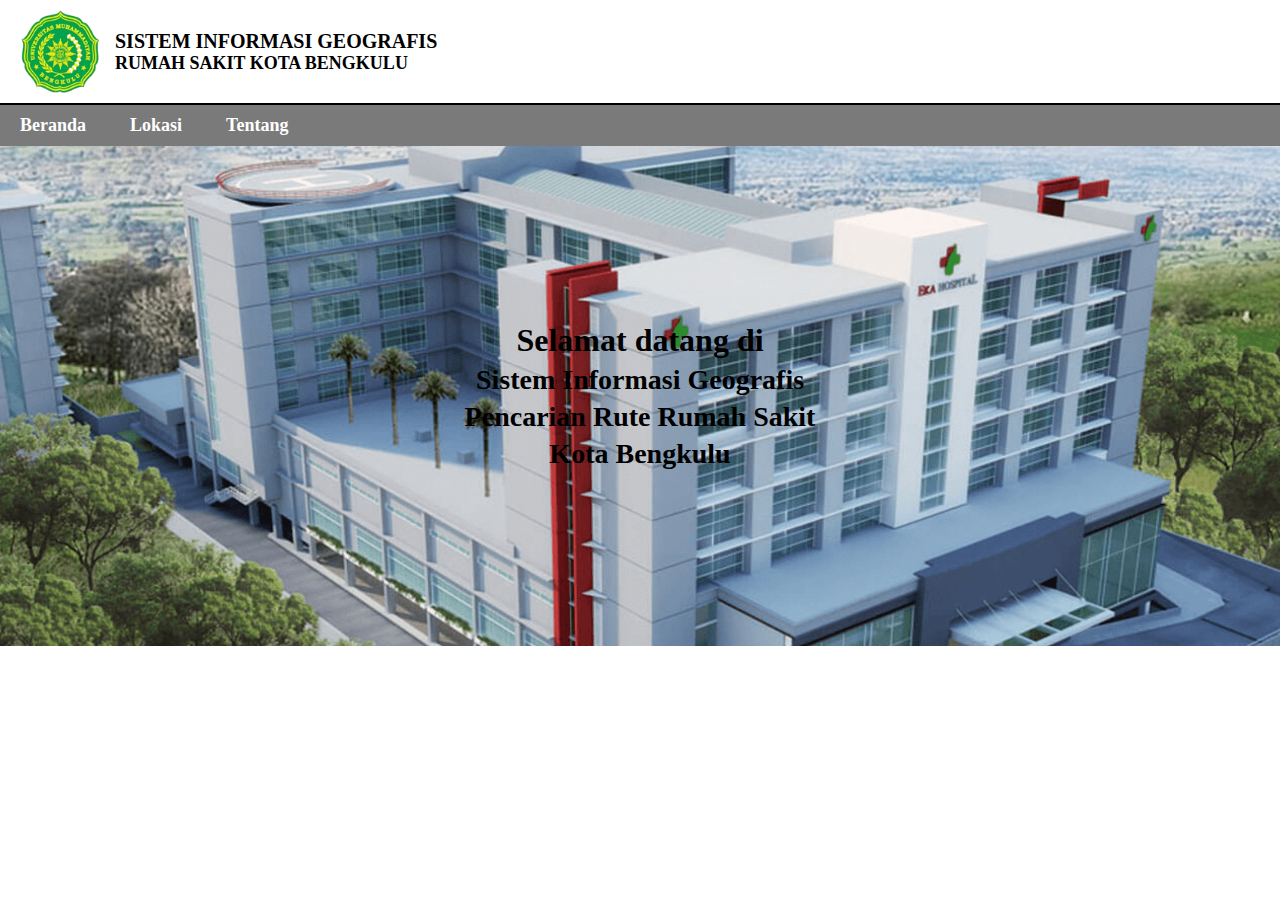
<file: index.html>
<!DOCTYPE html>
<html lang="id">
<head>
    <meta charset="UTF-8">
    <meta name="viewport" content="width=device-width, initial-scale=1.0">
    <title>Sistem Informasi Geografis Rumah Sakit</title>
    <link rel="stylesheet" href="style.css">
</head>
<body>
    <header>
        <div class="container">
            <img src="Logo_UMB_Warna-removebg-preview.png" alt="Logo Universitas Muhammadiyah Bengkulu" class="logo">
            <div class="title">
                <h1>SISTEM INFORMASI GEOGRAFIS</h1>
                <h2>RUMAH SAKIT KOTA BENGKULU</h2>
            </div>
        </div>
    </header>

    <nav>
        <ul>
            <li><a href="index.html">Beranda</a></li>
            <li><a href="lokasi.html">Lokasi</a></li>
            <li><a href="tentang.html">Tentang</a></li>
        </ul>
    </nav>

    <main>
        <div class="hero">
            <h1>Selamat datang di</h1>
            <h2>Sistem Informasi Geografis</h2>
            <h2>Pencarian Rute Rumah Sakit</h2>
            <h2>Kota Bengkulu</h2>
        </div>
    </main>
</body>
</html>
</file>
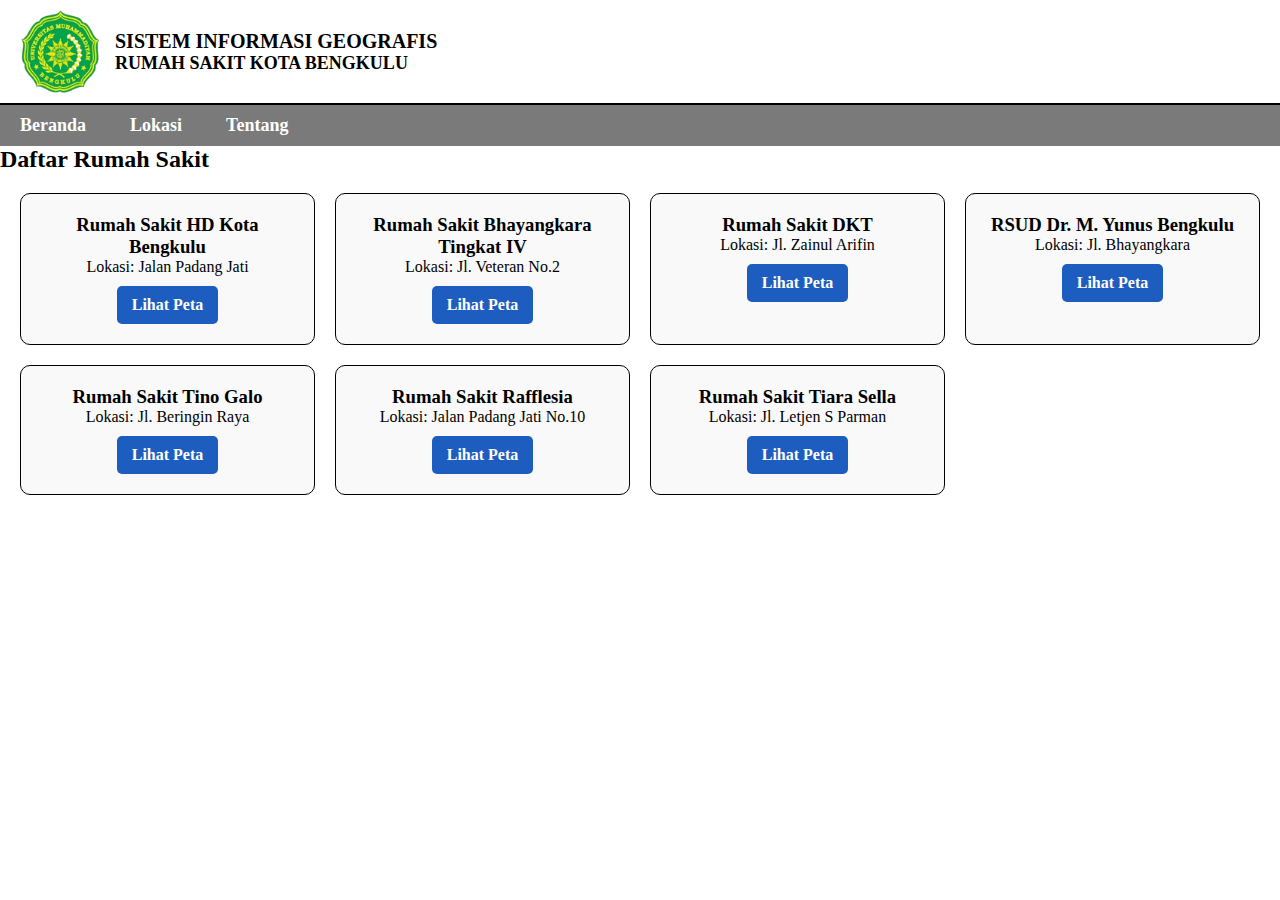
<file: lokasi.html>
<!DOCTYPE html>
<html lang="id">
<head>
    <meta charset="UTF-8">
    <meta name="viewport" content="width=device-width, initial-scale=1.0">
    <title>Lokasi Rumah Sakit</title>
    <link rel="stylesheet" href="style.css">
</head>
<body>

    <header>
        <div class="container">
            <img src="Logo_UMB_Warna-removebg-preview.png" alt="Logo Universitas Muhammadiyah Bengkulu" class="logo">
            <div class="title">
                <h1>SISTEM INFORMASI GEOGRAFIS</h1>
                <h2>RUMAH SAKIT KOTA BENGKULU</h2>
            </div>
        </div>
    </header>

    <nav>
        <ul>
            <li><a href="index.html">Beranda</a></li>
            <li><a href="lokasi.html">Lokasi</a></li>
            <li><a href="tentang.html">Tentang</a></li>
        </ul>
    </nav>

    <main>
        <h2>Daftar Rumah Sakit</h2>
        <div class="hospital-grid">
            <div class="hospital">
                <h3>Rumah Sakit HD Kota Bengkulu</h3>
                <p>Lokasi: Jalan Padang Jati</p>
                <a href="peta.html?nama=Rumah Sakit HD Kota Bengkulu" class="hospital-button">Lihat Peta</a>
            </div>
            <div class="hospital">
                <h3>Rumah Sakit Bhayangkara Tingkat IV</h3>
                <p>Lokasi: Jl. Veteran No.2</p>
                <a href="peta.html?nama=Rumah Sakit Bhayangkara Tingkat IV" class="hospital-button">Lihat Peta</a>
            </div>
            <div class="hospital">
                <h3>Rumah Sakit DKT</h3>
                <p>Lokasi: Jl. Zainul Arifin</p>
                <a href="peta.html?nama=Rumah Sakit DKT" class="hospital-button">Lihat Peta</a>
            </div>
            <div class="hospital">
                <h3>RSUD Dr. M. Yunus Bengkulu</h3>
                <p>Lokasi: Jl. Bhayangkara</p>
                <a href="peta.html?nama=RSUD Dr. M. Yunus Bengkulu" class="hospital-button">Lihat Peta</a>
            </div>
            <div class="hospital">
                <h3>Rumah Sakit Tino Galo</h3>
                <p>Lokasi: Jl. Beringin Raya</p>
                <a href="peta.html?nama=Rumah Sakit Tino Galo" class="hospital-button">Lihat Peta</a>
            </div>
            <div class="hospital">
                <h3>Rumah Sakit Rafflesia</h3>
                <p>Lokasi: Jalan Padang Jati No.10</p>
                <a href="peta.html?nama=Rumah Sakit Rafflesia" class="hospital-button">Lihat Peta</a>
            </div>
            <div class="hospital">
                <h3>Rumah Sakit Tiara Sella</h3>
                <p>Lokasi: Jl. Letjen S Parman</p>
                <a href="peta.html?nama=Rumah Sakit Tiara Sella" class="hospital-button">Lihat Peta</a>
            </div>
        </div>
    </main>

    <script src="lokasi.js"></script>

</body>
</html>
</file>
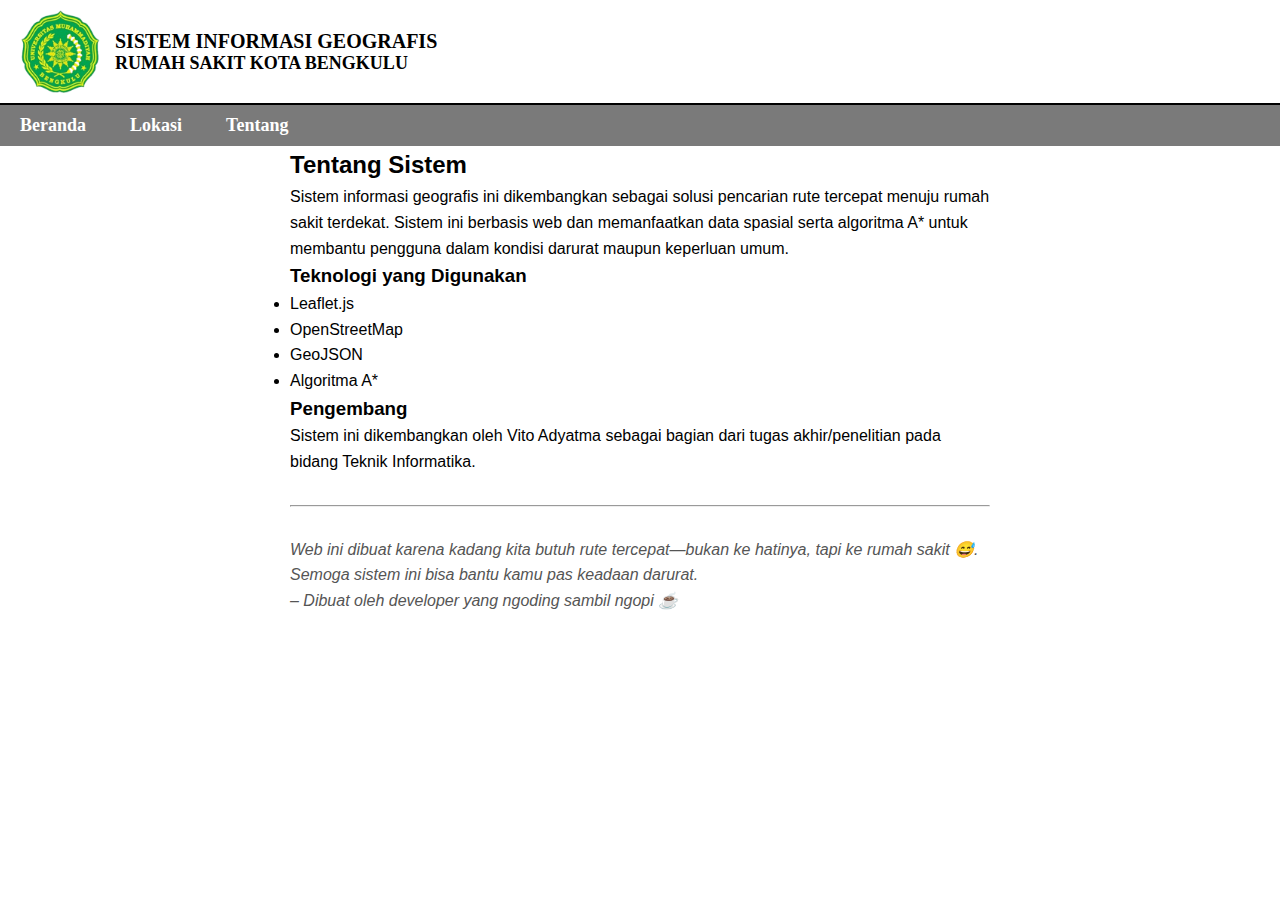
<file: tentang.html>
<!DOCTYPE html>
<html lang="en">
    <head>
        <meta charset="UTF-8">
        <meta name="viewport" content="width=device-width, initial-scale=1.0">
        <title>Sistem Informasi Geografis Rumah Sakit</title>
        <link rel="stylesheet" href="style.css">
    </head>
    <body>
        <header>
            <div class="container">
                <img src="Logo_UMB_Warna-removebg-preview.png" alt="Logo Universitas Muhammadiyah Bengkulu" class="logo">
                <div class="title">
                    <h1>SISTEM INFORMASI GEOGRAFIS</h1>
                    <h2>RUMAH SAKIT KOTA BENGKULU</h2>
                </div>
            </div>
        </header>
    
        <nav>
            <ul>
                <li><a href="index.html">Beranda</a></li>
                <li><a href="lokasi.html">Lokasi</a></li>
                <li><a href="#">Tentang</a></li>
            </ul>
        </nav>
        <section id="tentang" style="max-width: 700px; margin: auto; font-family: Arial, sans-serif; line-height: 1.6;">
            <h2>Tentang Sistem</h2>
            <p>
              Sistem informasi geografis ini dikembangkan sebagai solusi pencarian rute tercepat menuju rumah sakit terdekat.
              Sistem ini berbasis web dan memanfaatkan data spasial serta algoritma A* untuk membantu pengguna dalam kondisi
              darurat maupun keperluan umum.
            </p>
          
            <h3>Teknologi yang Digunakan</h3>
            <ul>
              <li>Leaflet.js</li>
              <li>OpenStreetMap</li>
              <li>GeoJSON</li>
              <li>Algoritma A*</li>
            </ul>
          
            <h3>Pengembang</h3>
            <p>
              Sistem ini dikembangkan oleh Vito Adyatma sebagai bagian dari tugas akhir/penelitian pada bidang Teknik Informatika.
            </p>
          
            <hr style="margin: 30px 0;">
          
            <p style="font-style: italic; color: #555;">
              Web ini dibuat karena kadang kita butuh rute tercepat—bukan ke hatinya, tapi ke rumah sakit 😅.<br>
              Semoga sistem ini bisa bantu kamu pas keadaan darurat.<br>
              – Dibuat oleh developer yang ngoding sambil ngopi ☕
            </p>
          </section>          
</body>
</html>
</file>
<file: style.css>
/* Reset default margin dan padding */
* {
    margin: 0;
    padding: 0;
    box-sizing: border-box;
}

/* Header */
header {
    background-color: white;
    border-bottom: 2px solid black;
    padding: 10px 20px;
}

.container {
    display: flex;
    align-items: center;
}

/* Logo */
.logo {
    width: 80px; /* Sesuaikan ukuran logo */
    margin-right: 15px;
}

/* Judul */
.title {
    text-align: left;
}

.title h1 {
    font-size: 20px;
    font-weight: bold;
}

.title h2 {
    font-size: 18px;
    font-weight: bold;
}

/* Navigasi */
nav {
    background-color: #7a7a7a;
    padding: 10px 0;
    text-align: left;
}

nav ul {
    list-style: none;
}

nav ul li {
    display: inline;
    margin: 0 20px;
}

nav ul li a {
    text-decoration: none;
    color: white;
    font-size: 18px;
    font-weight: bold;
}

/* Hero Section */
.hero {
    background: url('background.png') no-repeat center center/cover;
    height: 500px; /* Sesuaikan tinggi background */
    display: flex;
    flex-direction: column;
    justify-content: center;
    align-items: center;
    color: black;
    text-align: center;
    font-weight: bold;
}

.hero h1 {
    font-size: 32px;
}

.hero h2 {
    font-size: 28px;
    margin-top: 5px;
}

.hospital-list {
    display: grid;
    grid-template-columns: repeat(4, 1fr);
    gap: 20px;
    padding: 20px;
}

.hospital-grid {
    display: grid;
    grid-template-columns: repeat(4, 1fr);
    gap: 20px;
    padding: 20px;
}

.hospital {
    border: 1px solid black;
    padding: 20px;
    text-align: center;
    background-color: #f9f9f9;
    border-radius: 10px;
}

#map-container {
    display: flex;
    flex-direction: row; /* pastikan horizontal */
    width: 100%;
    gap: 10px;
}

#info-table {
    width: 30%;
    padding: 15px;
    background: #f8f8f8;
    border-right: 1px solid #ddd;
    box-sizing: border-box;
}

#hospital-map {
    flex: 1;
    height: 500px;
    box-sizing: border-box;
}

table {
    width: 100%;
    border-collapse: collapse;
}

td {
    padding: 8px;
    border: 1px solid #ddd;
}


/* Tombol untuk Lokasi (hospital-button) */
.hospital-button {
    display: inline-block;
    background-color: #1d5dbf;
    color: white;
    padding: 10px 15px;
    text-align: center;
    font-size: 16px;
    font-weight: bold;
    border: none;
    border-radius: 5px;
    text-decoration: none;
    cursor: pointer;
    margin-top: 10px;
}

.hospital-button:hover {
    background-color: #144a9a;
}

/* Tombol di Peta (nav-button) */
.nav-button {
    display: inline-block;
    background-color: #28a745; /* Warna hijau untuk variasi */
    color: white;
    padding: 10px 15px;
    text-align: center;
    font-size: 16px;
    font-weight: bold;
    border: none;
    border-radius: 5px;
    text-decoration: none;
    cursor: pointer;
    margin-top: 10px;
}

.nav-button:hover {
    background-color: #218838;
}

/* Pastikan tombol di dalam <a> terlihat sebagai tombol */
a.hospital-button, a.nav-button {
    display: inline-block;
}

#direction-steps {
    background: #ffffff;
    border-radius: 8px;
    padding: 15px;
    margin-top: 10px;
    font-family: Arial, sans-serif;
    font-size: 16px;
    line-height: 1.6;
    box-shadow: 0 2px 8px rgba(0,0,0,0.1);
    color: #333;
  }
  
  #direction-steps li {
    list-style: none;
    margin-bottom: 10px;
    display: flex;
    align-items: center;
  }
  
  #direction-steps li::before {
    content: '';
    display: inline-block;
    width: 28px;
    height: 28px;
    margin-right: 10px;
    background-size: cover;
  }
  
  .direction-icon {
    width: 30px;
    height: 30px;
    vertical-align: middle;
    margin-right: 8px;
  }
</file>
